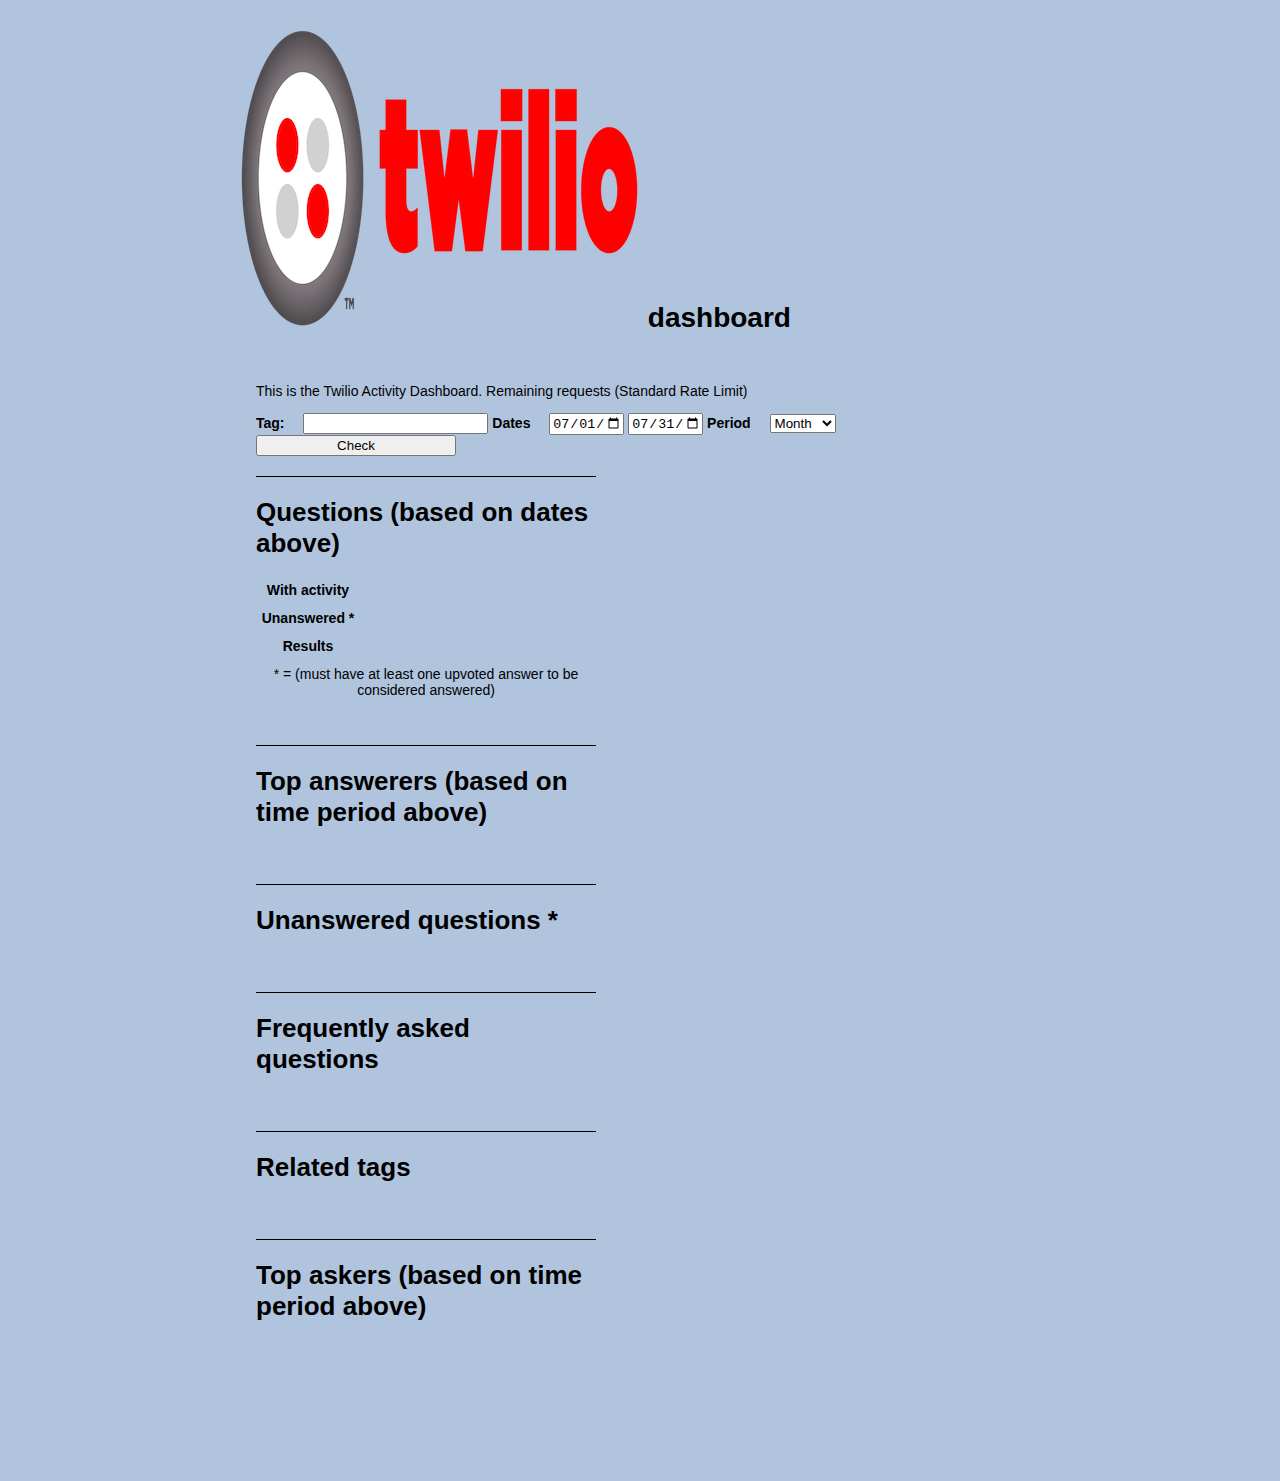
<file: Twilio Stack/index.html>
<!DOCTYPE html>
<html>
<head>
    <meta charset="utf-8">
    <meta name="viewport" content="width=device-width">
    <link rel="stylesheet" type="text/css" href="css/base.css">
    <title>Stack Overflow dashboard</title>
</head>

<body>

    <div id="container">

        <section role="region">
            <header>
                <h1>
                    <img src="images/twilio-logo.png" alt=""> dashboard
                </h1>
            </header>
        </section>


        <div id="main">
            <p>
                This is the Twilio Activity Dashboard.
                Remaining requests (Standard Rate Limit) <span id="remaining-requests"></span>
            </p>
            <p id="error">

            </p>

            <div>

                <form id="selection-form">
                    <label for="stack-overflow-tag">Tag:</label>
                    <input id="stack-overflow-tag" list="popular-tags">
                    <datalist id="popular-tags">
                        <option value="Java">
                        <option value="JavaScript">
                        <option value="HTML">
                    </datalist>

                    <label for="start-date">Dates</label>
                    <input type="date" id="start-date" value="2014-04-01">
                    <input type="date" id="end-date" value="2014-05-01">

                    <label for="time-period">Period</label>
                    <select id="time-period">
                        <option value="month" selected>Month</option>
                        <option value="all_time">All time</option>
                    </select>

                    <input type="submit" id="check-reports" value="Check">
                </form>
            </div>

            <div id="results">

                <section>
                    <h2>Questions (based on dates above)</h2>
                    <table>
                        <tr>
                            <th>With activity</th>
                            <td id="questions-with-activity"></td>
                        </tr>
                        <tr>
                            <th>Unanswered *</th>
                            <td id="unanswered-questions"></td>
                        </tr>
                        <tr>
                            <th>Results</th>
                            <td id="questions-results"></td>
                        </tr>
                        <tr>
                            <td colspan="2">* = (must have at least one upvoted answer to be considered answered)</td>
                        </tr>
                    </table>
                </section>

                <section>
                    <h2>Top answerers (based on time period above)</h2>
                    <div id="top-answerers"></div>
                </section>

                <section>
                    <h2>Unanswered questions *</h2>
                    <div id="unanswered"></div>
                </section>

                <section>
                    <h2>Frequently asked questions</h2>
                    <div id="faq"></div>
                </section>

                <section>
                    <h2>Related tags</h2>
                    <div id="related-tags"></div>
                </section>

                <section>
                    <h2>Top askers (based on time period above)</h2>
                    <div id="top-askers"></div>
                </section>
            </div>
        </div>


    </div>

    <script type="text/javascript" src="js/base.js"></script>

</body>
</html>
</file>
<file: Twilio Stack/css/base.css>
body {
  position: relative;
  font: 14px Ariel, sans-serif;
  background-color: #b0c4de;
}

img {
  border: none;
}

ul {
  margin: 0;
  padding: 0;
  list-style: none;
}

h2 {
    font-size: 26px;
}

h3 {
    font-size: 18px;
}

h4 {
    font-size: 16px;
}

blockquote {
  font-style: italic;
  font-size: 28px;
  margin-bottom: 20px;
}

footer {
  border-top: 1px solid #000;
  padding-top: 10px;
}

label {
  font-weight: bold;
  margin-right: 15px;
}

input[type=date] {
  width: 70px;
}

input[type=submit] {
  width: 200px;
}

/*center*/
th {
  text-align: center;
  width: 100px;
  padding: 5px 20px 5px 0;
}
/*center*/
td {
  text-align: center;
  vertical-align: top;
  padding: 5px;
}

#container {
  overflow: hidden;
  width: 800px;
  margin: 0 auto;
}

#main { 
  overflow: hidden;
  padding: 1rem 1rem 6rem 1rem;
}

.app-information {
  margin-bottom: 30px;
}

#main h2 {
    margin: 0 0 1rem;
}

#main img {
    max-width: 100%;
}

#error {
  color: #f00;
}

#results {
  overflow: hidden;
  width: 100%;
}

/*change float to center from left*/
#results section {
  float: top;
  width: 340px;
  border-top: 1px solid #000;
  margin: 20px 0;
  padding: 20px 0;
}

#results section:nth-child(odd) {
  clear: both;
  margin-right: 80px;
}

#top-answerers li,
#unanswered li,
#top-askers li,
#faq li,
#related-tags li {
  margin-bottom: 5px;
}

#top-answerers img,
#top-askers img {
  width: 32px;
  margin-right: 5px;
  vertical-align: middle;
}
</file>
